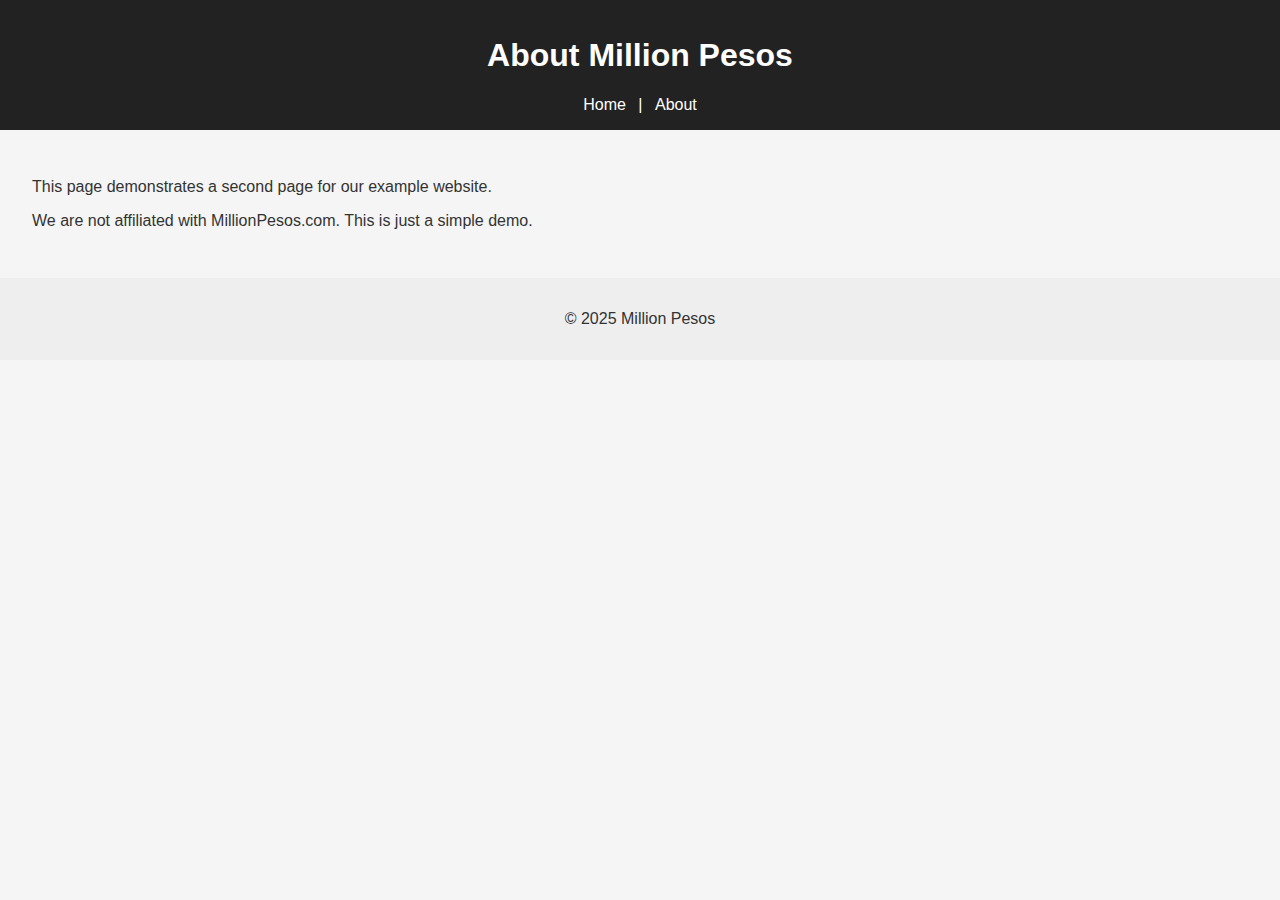
<file: about.html>
<!DOCTYPE html>
<html lang="en">
<head>
  <meta charset="UTF-8">
  <title>About - Million Pesos</title>
  <link rel="stylesheet" href="styles.css">
</head>
<body>
  <header>
    <h1>About Million Pesos</h1>
    <nav>
      <a href="index.html">Home</a> |
      <a href="about.html">About</a>
    </nav>
  </header>
  <main>
    <p>This page demonstrates a second page for our example website.</p>
    <p>We are not affiliated with MillionPesos.com. This is just a simple demo.</p>
  </main>
  <footer>
    <p>&copy; 2025 Million Pesos</p>
  </footer>
</body>
</html>
</file>
<file: styles.css>
body {
  font-family: Arial, sans-serif;
  margin: 0;
  padding: 0;
  background-color: #f5f5f5;
  color: #333;
}

header {
  background-color: #222;
  color: #fff;
  padding: 1em;
  text-align: center;
}

nav a {
  color: #fff;
  margin: 0 0.5em;
  text-decoration: none;
}

main {
  padding: 2em;
}

footer {
  background-color: #eee;
  padding: 1em;
  text-align: center;
}
</file>
